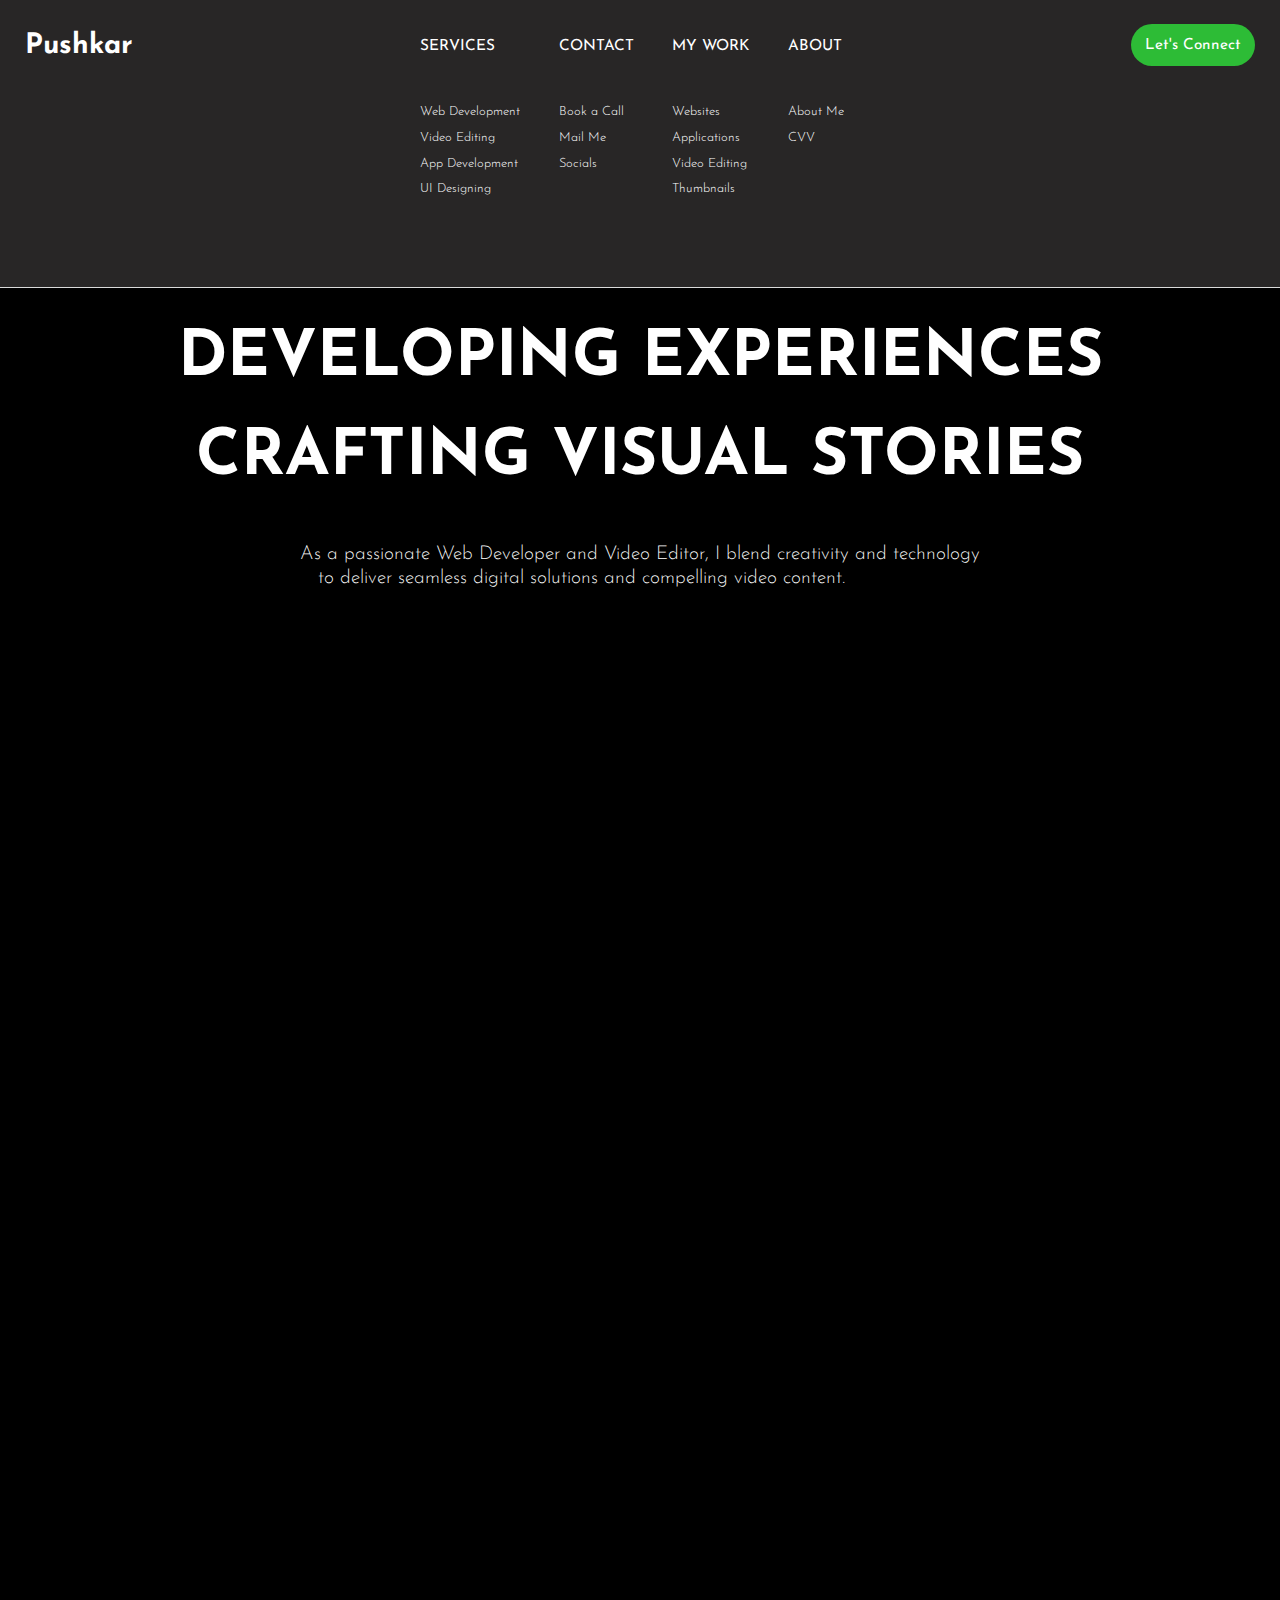
<file: index.html>
<!DOCTYPE html>
<html lang="en">
<head>
    <meta charset="UTF-8">
    <meta name="viewport" content="width=device-width, initial-scale=1.0">
    <title>Document</title>
    <link rel="stylesheet" href="style.css">
</head>
<body>
    <nav>
        <h1>Pushkar</h1>
        <div id="items">
            <div class="one">
                <h4>Services</h4>
                <h5><span>Web Development</span></h5>
                <h5><span>Video Editing</span></h5>
                <h5><span>App Development</span></h5>
                <h5><span>UI Designing</span></h5>
            </div>
            <div class="one">
                <h4>Contact</h4>
                <h5><span>Book a Call</span></h5>
                <h5><span>Mail Me</span></h5>
                <h5><span>Socials</span></h5>
            </div>
            <div class="one">
                <h4>My Work</h4>
                <h5><span>Websites</span></h5>
                <h5><span>Applications</span></h5>
                <h5><span>Video Editing</span></h5>
                <h5><span>Thumbnails</span></h5>
            </div>
            <div class="one">
                <h4>About</h4>
                <h5><span>About Me</span></h5>
                <h5><span>CVV</span></h5>
            </div>
        </div>
        <button>Let's Connect</button>
        <div id="slider">

        </div>
    </nav>
    <div id="main">
        <div id="page1">
            <h1>Developing Experiences</h1>
            <H1>Crafting Visual Stories</H1>
            <br>
            <br>
            <p>As a passionate Web Developer and Video Editor, I blend creativity and technology <br>ㅤ
                ㅤ
                ㅤ
                to deliver seamless digital solutions and compelling video content.</p>
        </div>
        <div id="page2">

        </div>
    </div>
    <script src="https://cdnjs.cloudflare.com/ajax/libs/gsap/3.12.5/gsap.min.js" integrity="sha512-7eHRwcbYkK4d9g/6tD/mhkf++eoTHwpNM9woBxtPUBWm67zeAfFC+HrdoE2GanKeocly/VxeLvIqwvCdk7qScg==" crossorigin="anonymous" referrerpolicy="no-referrer"></script>
    <script src="script.js"></script>
</body>
</html>
</file>
<file: style.css>
@import url('https://fonts.googleapis.com/css2?family=Josefin+Sans:ital,wght@0,100..700;1,100..700&display=swap');




*{
    margin: 0;
    padding: 0;
    box-sizing: border-box;
    font-family: "Josefin Sans", system-ui;
    color: #fff;
}

html,body{
    height: 100%;
    width: 100%;
}

#page1{
    height: 100vh;
    width: 100%;
    background-color: #000000;
    display: flex;
    flex-direction: column;
    align-items: center;
    justify-content: center;
}

nav{
    background-color: #282626;
    position: fixed;
    height: 12vh;
    align-items: flex-start;
    width: 100%;
    display: flex;
    justify-content: space-between;
    padding: 20px 0vw;
}

nav button{
    background-color: rgb(45, 188, 54);
    align-items: center;
    padding: 1vw 1.1vw;
    border: none;
    border-radius: 50px;
    font-size: 1.2vw;
    margin-right: 25px;
    margin-top: 4px;
}

nav h1{
    margin-left: 25px;
    margin-top: 12px;
    font-size: 2.2vw;
    font-weight: 700;
}

#items{
    display: flex;
    gap: 3vw;
    border: 1px #f6dada;
    border-radius: 50px;
    align-items: flex-start;
    position: relative;
    z-index: 10;
}

#items h4{
    font-weight: 400;
    text-transform: uppercase;
    font-size: 1.2vw;
    margin-bottom: 4vw;
    margin-top: 1.4vw;
    
}


#slider{
    position: absolute;
    padding: 0;
    margin: 0;
    overflow: hidden;
    height: 100%;
    width: 100%;
    background-color: #282626;
    top: 100%;
    bottom: 0%;
    height: 0vh;
    z-index: 9;
    border-bottom: 0.7px solid #dadada;
    
}

.one h5{
    position: relative;
    margin-bottom: 1vw;
    display: none;
    overflow: hidden;
}

.one h5 span{
    position: relative;
    font-weight: 300;
    font-size: 1vw;
    display: inline-block;
    z-index: 11;
}

#page1 h1{
    font-size: 5vw;
    text-transform: uppercase;
    font-weight: 850;
    line-height: 11vh;
    letter-spacing: 0px;
}

#page1 p{
    font-size: 1.5vw;
    justify-content: center;
    margin-top: 0.5vh;
    font-weight: 250;

}

#page2{
    height: 100vh;
    width: 100%;
    background-color: #000000;
}
</file>
